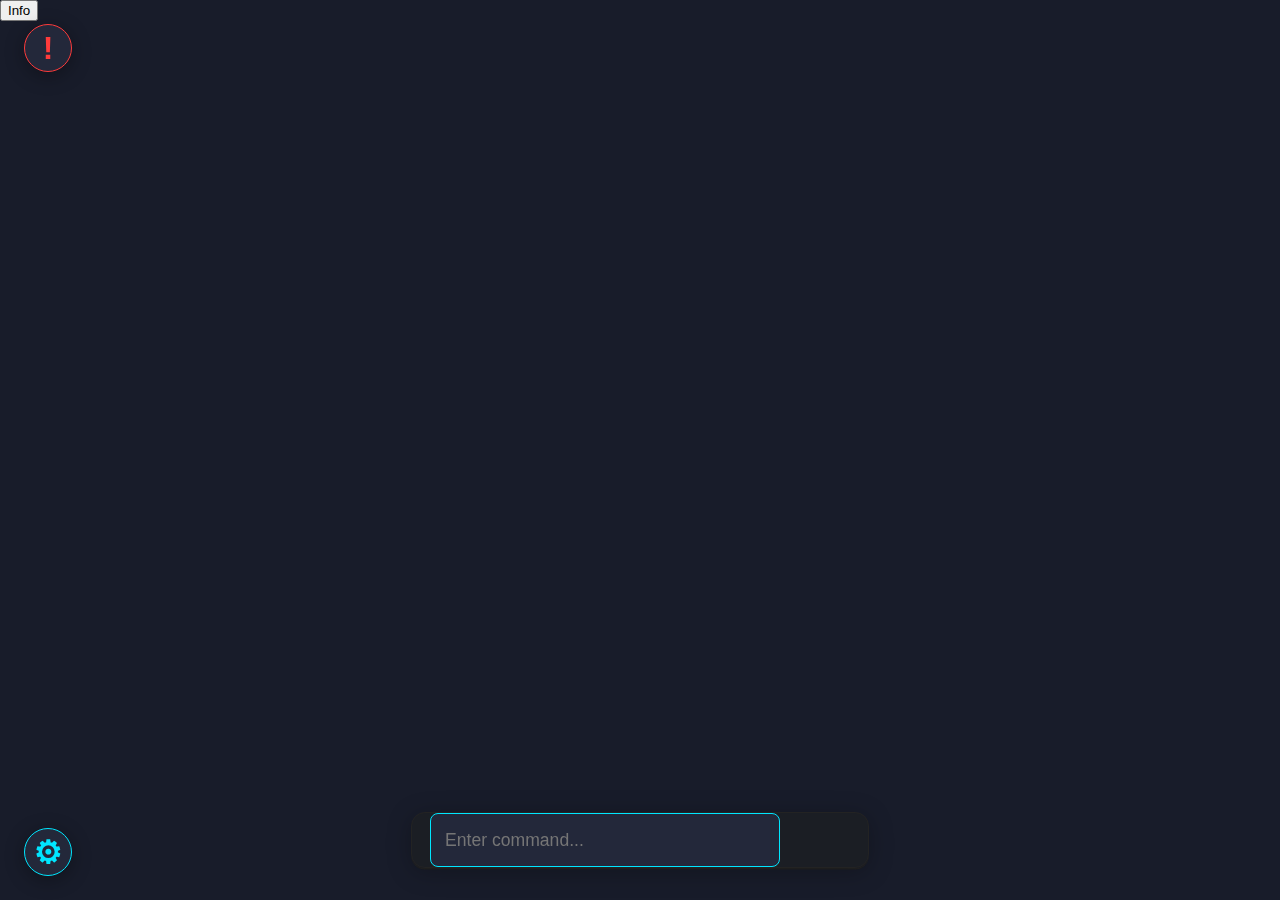
<file: index.html>
<!DOCTYPE html>
<html lang="en">
<head>
  <meta charset="UTF-8" />
  <meta name="viewport" content="width=device-width, initial-scale=1.0" />
  <title>Mapbox Research Tool</title>
  <link href="style.css" rel="stylesheet" />
  <script src="https://api.mapbox.com/mapbox-gl-js/v2.15.0/mapbox-gl.js"></script>
  <link href="https://api.mapbox.com/mapbox-gl-js/v2.15.0/mapbox-gl.css" rel="stylesheet" />
  <style>
    body, html {
      background: #181c2a;
      color: #e0e0e0;
      font-family: 'Roboto', Arial, sans-serif;
      margin: 0;
      padding: 0;
      height: 100%;
      width: 100%;
    }
    #map {
      position: absolute;
      top: 0; left: 0; right: 0; bottom: 0;
      width: 100vw;
      height: 100vh;
      z-index: 1;
    }
    /* Topbar, sidebar, modal, and button dark theme overrides */
    .projects-sidebar, #info-sidebar, .modal, .project-topbar, .notification-box, .calendar-event-modal, .point-sidebar, .leader-overlay {
      background: rgba(35, 40, 58, 0.98) !important;
      color: #e0e0e0 !important;
      border-radius: 12px;
      box-shadow: 0 4px 24px #000a;
      border: 1px solid rgba(255,255,255,0.08);
      backdrop-filter: blur(10px);
    }
    .sidebar-header, .notification-header, .leader-overlay-header {
      background: rgba(26, 30, 45, 0.95);
      color: #00e6ff;
      border-radius: 12px 12px 0 0;
      font-weight: 600;
      font-size: 1.1em;
      padding: 10px 18px;
      display: flex;
      align-items: center;
      justify-content: space-between;
    }
    .add-project-btn, .close-sidebar-btn, .close-modal-btn, .continue-btn, .settings-btn, .notification-btn, .close-project-btn, #leader-overlay-close {
      background: #00e6ff;
      color: #23283a;
      border: none;
      border-radius: 8px;
      padding: 8px 16px;
      font-size: 1.1em;
      font-weight: 600;
      cursor: pointer;
      box-shadow: 0 2px 8px #00e6ff44;
      transition: background 0.18s, color 0.18s;
    }
    .add-project-btn:hover, .close-sidebar-btn:hover, .close-modal-btn:hover, .continue-btn:hover, .settings-btn:hover, .notification-btn:hover, .close-project-btn:hover, #leader-overlay-close:hover {
      background: #00bcd4;
      color: #fff;
    }
    #command-input {
      background: #23283a;
      color: #e0e0e0;
      border: 1px solid #00e6ff;
      border-radius: 8px;
      padding: 8px 14px;
      font-size: 1.1em;
      margin: 10px 0;
      width: 320px;
      outline: none;
      transition: border 0.18s;
      z-index: 10010;
    }
    #command-input:focus {
      border: 1.5px solid #00bcd4;
    }
    .autocomplete-box {
      background: #23283a;
      color: #e0e0e0;
      border: 1px solid #00e6ff;
      border-radius: 8px;
      position: absolute;
      top: 54px;
      left: 50%;
      transform: translateX(-50%);
      min-width: 320px;
      z-index: 10020;
      display: none;
    }
    .suggestion-item {
      padding: 8px 16px;
      cursor: pointer;
      transition: background 0.18s;
    }
    .suggestion-item:hover {
      background: #00bcd4;
      color: #23283a;
    }
    /* Hide scrollbars for overlays */
    ::-webkit-scrollbar {
      width: 8px;
      background: #23283a;
    }
    ::-webkit-scrollbar-thumb {
      background: #00e6ff44;
    }
    /* Responsive adjustments */
    @media (max-width: 700px) {
      #command-input, .autocomplete-box { min-width: 90vw; width: 90vw; }
    }
    .switch .slider.round {
      border-radius: 28px;
    }
    .switch .slider.round:before {
      border-radius: 50%;
    }
    .switch .slider {
      position: absolute;
      cursor: pointer;
      top: 0; left: 0; right: 0; bottom: 0;
      background: #3a3f5a;
      transition: .3s;
      border-radius: 28px;
    }
    .switch input:checked + .slider {
      background: #00e6ff;
    }
    .switch .slider:before {
      position: absolute;
      content: "";
      height: 22px;
      width: 22px;
      left: 4px;
      bottom: 3px;
      background: #fff;
      transition: .3s;
      border-radius: 50%;
      box-shadow: 0 2px 8px #0002;
    }
    .switch input:checked + .slider:before {
      transform: translateX(24px);
      background: #fff;
    }
    .switch input {
      opacity: 0;
      width: 0;
      height: 0;
    }
    .widget-card:hover {
      box-shadow: 0 6px 24px #00e6ff44;
      border: 1.5px solid #00bcd4;
    }
  </style>
</head>
<body>
  <div id="map"></div>

  <!-- Command Input Block -->
  <div id="command-block">
    <input type="text" id="command-input" placeholder="Enter command..." autocomplete="off" />
  </div>
  <div id="suggestions" class="autocomplete-box"></div>

  <!-- Projects Sidebar -->
  <div id="projects-sidebar" class="projects-sidebar">
    <div class="sidebar-header">
      <h2>Projects</h2>
      <button id="add-project" class="add-project-btn" title="Create new project">+</button>
      <button id="close-projects-sidebar-btn" class="close-sidebar-btn" title="Close sidebar">&times;</button>
    </div>
    <div class="projects-content">
      <!-- Projects will be dynamically added here -->
    </div>
  </div>

  <!-- Info button and sidebar -->
  <button id="info-button">Info</button>
  <div id="info-sidebar">
    <div id="sidebar-top">
      <img id="flag-img" class="flag" />
      <h2 id="sidebar-title">Country Name</h2>
      <button id="leader-button" class="leader-button">
        <img id="leader-img" class="leader-photo" />
        <div class="leader-info-text">
          <span id="leader-name">Leader Name</span><br/>
          <small id="leader-party">Political party: </small>
        </div>
      </button>
    </div>
    <div id="sidebar-content">
      <div id="military-info" style="display: none;"></div>
    </div>
  </div>

  <!-- Project Modal -->
  <div id="project-modal" class="modal">
    <div class="modal-content">
      <h2>Name your project</h2>
      <input id="project-name-input" type="text" placeholder="Project name..." />
      <button id="continue-project-btn" class="continue-btn">Continue</button>
    </div>
  </div>

  <!-- Project Top Bar -->
  <div id="project-topbar" class="project-topbar">
    <div class="topbar-inner">
      <button id="close-project-btn" class="close-project-btn">Close</button>
      <span id="active-project-name"></span>
    </div>
  </div>

  <!-- Notification Panel -->
  <div id="notification-panel" style="display:none;position:fixed;top:0;left:0;width:10cm;height:20cm;background:rgba(35,40,58,0.98);color:#fff;border-radius:0 0 16px 0;box-shadow:0 8px 40px #000a;border:1.5px solid #ff3b3b;z-index:10030;flex-direction:column;padding:24px 18px 18px 18px;gap:18px;overflow-y:auto;">
    <div style="display:flex;align-items:center;justify-content:space-between;margin-bottom:10px;">
      <span style="font-size:1.25rem;font-weight:600;color:#ff3b3b;">Notifications</span>
      <button id="close-notification-panel" class="close-modal-btn" title="Close" style="background:#ff3b3b;color:#23283a;font-size:1.5rem;border:none;border-radius:8px;width:32px;height:32px;display:flex;align-items:center;justify-content:center;cursor:pointer;">&times;</button>
    </div>
    <!-- Widgets inside notification panel -->
    <div id="notification-widgets" style="display:flex;flex-direction:column;align-items:flex-start;gap:24px;margin-bottom:18px;">
      <div id="calendar-widget" class="widget-card" style="width:180px;height:120px;background:#23283a;border-radius:14px;box-shadow:0 2px 12px #0004;border:1.5px solid #00e6ff;display:flex;flex-direction:column;align-items:center;justify-content:center;cursor:pointer;transition:box-shadow 0.18s, border 0.18s;">
        <div style="font-size:2.2rem;color:#00e6ff;margin-bottom:8px;">&#128197;</div>
        <div style="font-size:1.1rem;font-weight:600;">Calendar</div>
        <div id="calendar-widget-date" style="font-size:0.98rem;color:#b0eaff;margin-top:4px;"></div>
      </div>
    </div>
    <div id="notification-panel-content" style="flex:1;min-height:0;">No notifications.</div>
  </div>

  <!-- Point Info Card (Modern Floating Design, Bottom Left) -->
  <div id="point-info-card" class="point-info-card" style="display:none;position:fixed;bottom:88px;left:24px;width:360px;background:#181c2a;color:#fff;border-radius:16px;box-shadow:0 8px 32px rgba(0,230,255,0.25);border:1.5px solid #00e6ff;z-index:10030;overflow:hidden;">
    <div class="point-card-header" style="padding:16px 20px;background:rgba(0,230,255,0.12);display:flex;align-items:center;justify-content:space-between;border-bottom:1px solid rgba(0,230,255,0.18);">
      <h3 id="point-title" class="point-title" style="margin:0;font-size:1.2rem;font-weight:600;color:#00e6ff;">Point Information</h3>
      <button id="close-point-info" class="close-point-info" style="background:none;border:none;color:#00e6ff;font-size:1.5rem;cursor:pointer;padding:4px;line-height:1;border-radius:8px;transition:background 0.2s;">&times;</button>
    </div>
    <div id="point-content" class="point-content" style="padding:20px;font-size:1.1rem;">
      <!-- Point details will be dynamically inserted here -->
    </div>
  </div>

  <!-- Leader Overlay Floating Window -->
  <div id="leader-overlay" class="leader-overlay" style="display:none;">
    <div class="leader-overlay-header">
      <span class="leader-overlay-title">Country Leadership</span>
      <button id="leader-overlay-close" class="leader-overlay-close">&times;</button>
    </div>
    <div id="leader-overlay-content" class="leader-overlay-content"></div>
  </div>

  <!-- Settings Button (bottom left, visible and styled) -->
  <button id="settings-button" class="settings-btn" title="Settings" style="position:fixed;left:24px;bottom:24px;width:48px;height:48px;border-radius:50%;background:#23283a;color:#00e6ff;font-size:2rem;z-index:10020;display:flex;align-items:center;justify-content:center;box-shadow:0 4px 20px #0005;border:1.5px solid #00e6ff;cursor:pointer;transition:background 0.2s;">
    <span style="font-size:2rem;">&#9881;</span>
  </button>

  <!-- Settings Modal -->
  <div id="settings-modal" class="modal" style="display:none;">
    <div class="modal-content settings-modal-content" style="min-width:340px;min-height:120px;background:#23283a;color:#fff;border-radius:16px;box-shadow:0 8px 40px #000a;border:1.5px solid #00e6ff;z-index:10030;display:flex;flex-direction:column;padding:32px 32px 24px 32px;gap:24px;font-size:1.1rem;align-items:stretch;position:relative;">
      <button id="close-settings-modal" class="close-modal-btn" title="Close" style="position:absolute;right:18px;top:12px;font-size:2.1rem;background:#00e6ff;border:none;color:#23283a;cursor:pointer;opacity:1;z-index:1;line-height:1;border-radius:8px;width:36px;height:36px;display:flex;align-items:center;justify-content:center;font-weight:bold;">&times;</button>
      <h2 style="font-size:1.3rem;font-weight:600;margin-bottom:10px;color:#00e6ff;">Settings</h2>
      <div class="setting-row" style="display:flex;align-items:center;justify-content:space-between;margin-bottom:10px;gap:18px;">
        <span style="font-size:1.08rem;">Show labels (country names, places, etc.)</span>
        <label class="switch" style="display:inline-block;position:relative;width:52px;height:28px;">
          <input type="checkbox" id="labels-switch" style="opacity:0;width:0;height:0;">
          <span class="slider round" style="position:absolute;cursor:pointer;top:0;left:0;right:0;bottom:0;background:#3a3f5a;transition:.3s;border-radius:28px;"></span>
        </label>
      </div>
    </div>
  </div>

  <!-- Notification Button (top left, visible and styled) -->
  <button id="notification-button" class="notification-btn" title="Notifications" style="position:fixed;top:24px;left:24px;width:48px;height:48px;border-radius:50%;background:#23283a;color:#ff3b3b;font-size:2rem;z-index:10020;display:flex;align-items:center;justify-content:center;box-shadow:0 4px 20px #0005;border:1.5px solid #ff3b3b;cursor:pointer;transition:background 0.2s;">
    <span style="font-size:2rem;">&#33;</span>
  </button>
  <!-- Notification Panel (top left, flush to edges) -->
  <div id="notification-panel" style="display:none;position:fixed;top:0;left:0;width:10cm;height:20cm;background:rgba(35,40,58,0.98);color:#fff;border-radius:0 0 16px 0;box-shadow:0 8px 40px #000a;border:1.5px solid #ff3b3b;z-index:10030;flex-direction:column;padding:24px 18px 18px 18px;gap:18px;overflow-y:auto;">
    <div style="display:flex;align-items:center;justify-content:space-between;margin-bottom:10px;">
      <span style="font-size:1.25rem;font-weight:600;color:#ff3b3b;">Notifications</span>
      <button id="close-notification-panel" class="close-modal-btn" title="Close" style="background:#ff3b3b;color:#23283a;font-size:1.5rem;border:none;border-radius:8px;width:32px;height:32px;display:flex;align-items:center;justify-content:center;cursor:pointer;">&times;</button>
    </div>
    <!-- Widgets inside notification panel -->
    <div id="notification-widgets" style="display:flex;flex-direction:column;align-items:flex-start;gap:24px;margin-bottom:18px;">
      <div id="calendar-widget" class="widget-card" style="width:180px;height:120px;background:#23283a;border-radius:14px;box-shadow:0 2px 12px #0004;border:1.5px solid #00e6ff;display:flex;flex-direction:column;align-items:center;justify-content:center;cursor:pointer;transition:box-shadow 0.18s, border 0.18s;">
        <div style="font-size:2.2rem;color:#00e6ff;margin-bottom:8px;">&#128197;</div>
        <div style="font-size:1.1rem;font-weight:600;">Calendar</div>
        <div id="calendar-widget-date" style="font-size:0.98rem;color:#b0eaff;margin-top:4px;"></div>
      </div>
    </div>
    <div id="notification-panel-content" style="flex:1;min-height:0;">No notifications.</div>
  </div>

  <!-- Google Calendar-like Fullscreen Modal (NEW, ENGLISH, MODERN DESIGN) -->
  <div id="calendar-modal" class="calendar-modal-dark" style="display:none;position:fixed;top:0;left:0;width:100vw;height:100vh;z-index:10040;background:#181c2a;overflow:hidden;">
        <div id="custom-calendar" class="calendar-root">
          <div id="calendar-sidebar" class="calendar-sidebar"></div>
          <div class="calendar-content">
            <div id="calendar-header" class="calendar-header"></div>
            <div id="calendar-main" class="calendar-main"></div>
          </div>
        </div>
        <button id="calendar-fab" title="Create event" class="calendar-fab">+</button>
        <button id="close-calendar-modal" title="Close" class="calendar-close">&times;</button>
      </div>

  <script src="script_100_percent_working.js"></script>
  <script src="calendar.js"></script>
  <script>
    // Notification panel logic
    const notifBtn = document.getElementById('notification-button');
    const notifPanel = document.getElementById('notification-panel');
    const notifClose = document.getElementById('close-notification-panel');
    if (notifBtn && notifPanel) {
      notifBtn.onclick = () => {
        notifPanel.style.display = 'flex';
      };
    }
    if (notifClose && notifPanel) {
      notifClose.onclick = () => {
        notifPanel.style.display = 'none';
      };
    }
    document.addEventListener('mousedown', function(e) {
      if (notifPanel && notifPanel.style.display === 'flex' && !notifPanel.contains(e.target) && e.target !== notifBtn) {
        notifPanel.style.display = 'none';
      }
    });
    // Remove any loading overlay after map is loaded

    window.addEventListener('load', function() {
      var loadingOverlay = document.getElementById('loading-overlay');
      if (loadingOverlay) loadingOverlay.remove();
    });

    // --- Calendar Modal Logic ---
    const calendarWidget = document.getElementById('calendar-widget');
    const calendarModal = document.getElementById('calendar-modal');
    const closeCalendarModalBtn = document.getElementById('close-calendar-modal');
    const calendarFab = document.getElementById('calendar-fab');

    if (calendarWidget && calendarModal) {
      calendarWidget.onclick = () => {
        calendarModal.style.display = 'block';
      };
    }
    if (closeCalendarModalBtn && calendarModal) {
      closeCalendarModalBtn.onclick = () => {
        calendarModal.style.display = 'none';
      };
    }
    // Optionally, clicking outside the modal closes it
    document.addEventListener('mousedown', function(e) {
      if (calendarModal && calendarModal.style.display === 'block' && !calendarModal.contains(e.target) && e.target !== calendarWidget) {
        calendarModal.style.display = 'none';
      }
    });
    // Floating action button for event creation (placeholder)
    if (calendarFab) {
      calendarFab.onclick = () => {
        alert('Create event functionality coming soon!');
      };
    }

    // --- Disable command input until map is ready ---
    const commandInput = document.getElementById('command-input');
    if (commandInput) {
      commandInput.disabled = true;
    }
    // Enable command input when map is ready
    function enableCommandInput() {
      if (commandInput) commandInput.disabled = false;
    }
    // Listen for map load event
    document.addEventListener('DOMContentLoaded', function() {
      if (window.map) {
        window.map.on('load', enableCommandInput);
      } else {
        // If map is not yet created, poll until available
        const interval = setInterval(function() {
          if (window.map && window.map.loaded()) {
            enableCommandInput();
            clearInterval(interval);
          }
        }, 200);
      }
    });
    // --- Command Input: Show point info card by name ---
    if (commandInput) {
      commandInput.addEventListener('keydown', async function(e) {
        if (e.key === 'Enter') {
          if (commandInput.disabled) return;
          const value = commandInput.value.trim();
          if (value) {
            // Example: "show port Rotterdam" or "show oil field Ghawar"
            // Parse command and find matching point feature
            let map = window.map;
            if (!map) {
              // Try to get map from Mapbox GL
              if (window.mapboxgl && mapboxgl.Map && mapboxgl.Map.prototype.queryRenderedFeatures) {
                map = mapboxgl.Map.prototype;
              }
            }
            if (!map || typeof map.queryRenderedFeatures !== 'function') {
              alert('Map is not ready yet.');
              return;
            }
            // Get available layers
            const styleLayers = (map.getStyle && map.getStyle().layers) ? map.getStyle().layers.map(l => l.id) : [];
            const pointLayers = [
              'ports-points', 'oil_fields-points', 'nuclear-points', 'pipelines-points', 'powerlines-points', 'refineries-points', 'industrial_zones-points', 'trade_zones-points', 'military-base-points'
            ];
            let foundFeature = null;
            for (const layerId of pointLayers) {
              if (!styleLayers.includes(layerId)) continue; // Only query existing layers
              const features = map.queryRenderedFeatures(undefined, {layers: [layerId]});
              foundFeature = features.find(f => {
                const props = f.properties || {};
                return (
                  (props.name && props.name.toLowerCase().includes(value.toLowerCase())) ||
                  (props.title && props.title.toLowerCase().includes(value.toLowerCase())) ||
                  (props.id && props.id.toLowerCase().includes(value.toLowerCase()))
                );
              });
              if (foundFeature) break;
            }
            if (foundFeature) {
              window.forceShowPointInfo = true;
              if (window.showPointInfo) window.showPointInfo(foundFeature);
              const pointInfoCard = document.getElementById('point-info-card');
              if (pointInfoCard) pointInfoCard.style.display = 'flex';
              if (foundFeature.geometry && foundFeature.geometry.coordinates) {
                map.flyTo({center: foundFeature.geometry.coordinates, zoom: 6});
              }
            } else {
              alert('No matching point found for: ' + value + '\nAvailable layers: ' + styleLayers.join(', '));
            }
          }
        }
      });
    }
    // --- Info Card Close Button: Reset forceShowPointInfo flag ---
    const closePointInfoBtn = document.getElementById('close-point-info');
    if (closePointInfoBtn) {
      closePointInfoBtn.addEventListener('click', function() {
        window.forceShowPointInfo = false;
        const pointInfoCard = document.getElementById('point-info-card');
        if (pointInfoCard) pointInfoCard.style.display = 'none';
      });
    }
  </script>
</body>
</html>
</file>
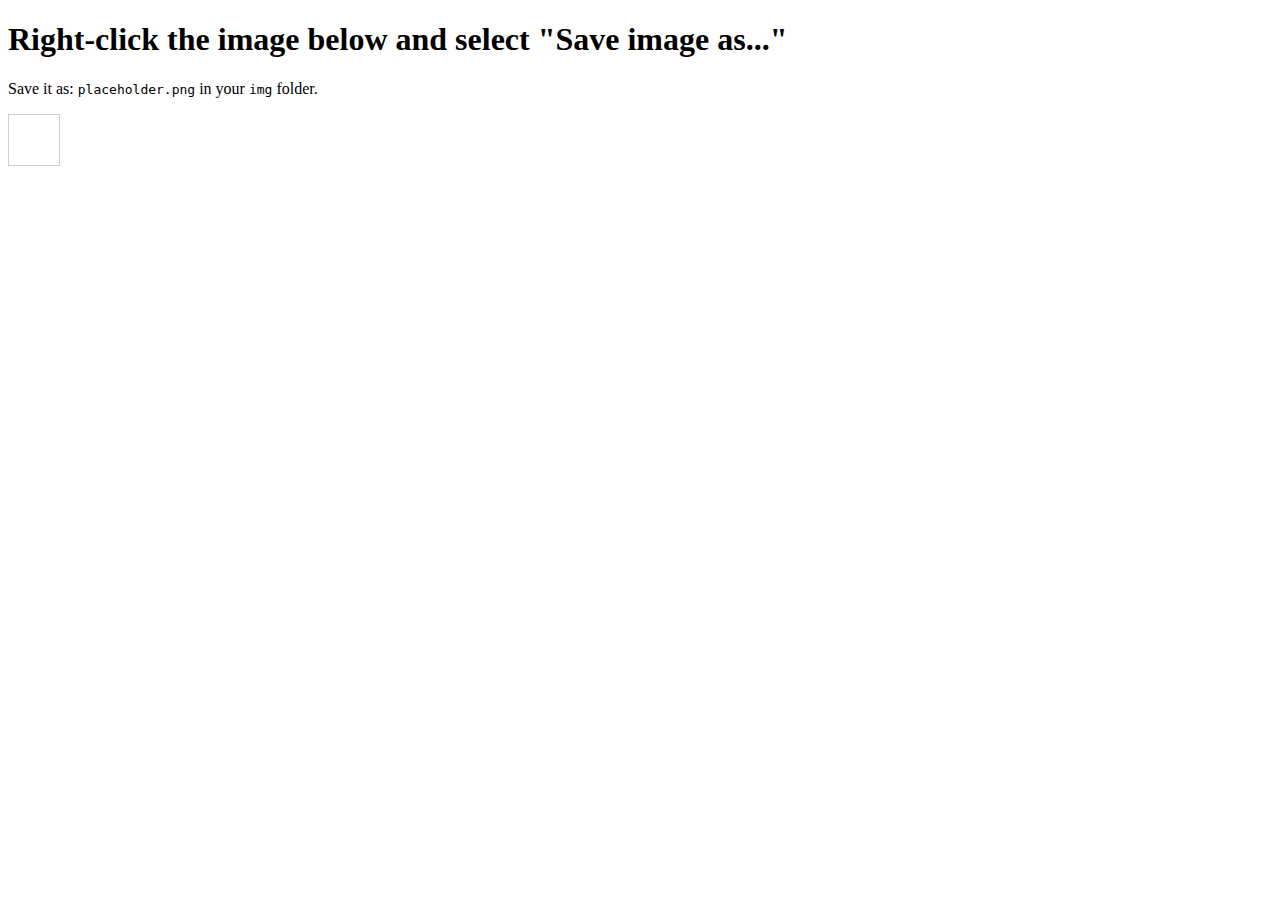
<file: create_placeholder.html>
<!DOCTYPE html>
<html lang="en">
<head>
    <meta charset="UTF-8">
    <meta name="viewport" content="width=device-width, initial-scale=1.0">
    <title>Save Placeholder Image</title>
</head>
<body>
    <h1>Right-click the image below and select "Save image as..."</h1>
    <p>Save it as: <code>placeholder.png</code> in your <code>img</code> folder.</p>
    <img src="[data-uri]" alt="Placeholder Image" style="width: 50px; height: 50px; border: 1px solid #ccc;">
</body>
</html>
</file>
<file: style.css>
body, html {
  margin: 0;
  padding: 0;
  font-family: Arial, sans-serif;
  background-color: #0e0e0e;
  color: white;
  overflow-x: hidden;
  max-width: 100vw;
}

#map {
  position: absolute;
  top: 0;
  bottom: 50px;
  width: 100vw;
  max-width: 100vw;
  overflow-x: hidden;
}

/* Modern Command Block */
#command-block {
  position: fixed;
  left: 50%;
  bottom: 32px;
  transform: translateX(-50%);
  width: 420px;
  max-width: 90vw;
  height: 54px;
  background: rgba(28, 30, 36, 0.92);
  box-shadow: 0 4px 24px rgba(0,0,0,0.25), 0 1.5px 0 #232323;
  border-radius: 14px;
  display: flex;
  align-items: center;
  padding: 0 18px;
  z-index: 5000;
  border: 1.5px solid #232323;
  backdrop-filter: blur(6px);
}
#command-input {
  width: 100%;
  height: 36px;
  border: none;
  background: rgba(44, 48, 60, 0.92);
  color: #fff;
  padding: 0 14px;
  font-size: 1.08rem;
  border-radius: 8px;
  box-shadow: 0 1.5px 0 #232323;
  transition: background 0.15s, box-shadow 0.15s;
}
#command-input:focus {
  outline: none;
  background: rgba(54, 58, 70, 0.98);
  box-shadow: 0 0 0 2px #4a5a7a;
}

/* Projects Sidebar */
.projects-sidebar {
  position: fixed;
  top: 0;
  left: 0;
  width: 300px;
  height: 100%;
  background-color: #1a1a1a;
  box-shadow: 2px 0 5px rgba(0,0,0,0.5);
  z-index: 1000;
  display: none;
  flex-direction: column;
}

.sidebar-header {
  padding: 20px;
  display: flex;
  justify-content: space-between;
  align-items: center;
  border-bottom: 1px solid #333;
}

.sidebar-header h2 {
  margin: 0;
  color: white;
}

.add-project-btn, .close-sidebar-btn {
  background: none;
  border: none;
  color: white;
  font-size: 24px;
  cursor: pointer;
  padding: 5px 10px;
  border-radius: 4px;
}

.add-project-btn:hover, .close-sidebar-btn:hover {
  background-color: #333;
}

.projects-content {
  padding: 20px;
  overflow-y: auto;
  flex-grow: 1;
}

/* Project Modal */
.modal {
  display: none;
  position: fixed;
  top: 0;
  left: 0;
  width: 100%;
  height: 100%;
  background-color: rgba(0,0,0,0.7);
  z-index: 2000;
  justify-content: center;
  align-items: center;
}

.modal-content {
  background-color: #1a1a1a;
  padding: 30px;
  border-radius: 8px;
  width: 400px;
  max-width: 90%;
}

.modal-content h2 {
  margin-top: 0;
  color: white;
}

.modal-content input {
  width: 100%;
  padding: 10px;
  margin: 10px 0;
  background-color: #333;
  border: 1px solid #444;
  color: white;
  border-radius: 4px;
}

.continue-btn {
  background-color: #4CAF50;
  color: white;
  border: none;
  padding: 10px 20px;
  border-radius: 4px;
  cursor: pointer;
  width: 100%;
  margin-top: 10px;
}

.continue-btn:hover {
  background-color: #45a049;
}

/* Project Top Bar */
.project-topbar {
  position: fixed;
  top: 0;
  left: 0;
  right: 0;
  background-color: #1a1a1a;
  padding: 10px 20px;
  display: none;
  z-index: 900;
  box-shadow: 0 2px 5px rgba(0,0,0,0.5);
}

.topbar-inner {
  display: flex;
  justify-content: space-between;
  align-items: center;
}

.close-project-btn {
  background-color: #e74c3c;
  color: white;
  border: none;
  padding: 5px 15px;
  border-radius: 4px;
  cursor: pointer;
}

.close-project-btn:hover {
  background-color: #c0392b;
}

#active-project-name {
  color: white;
  font-size: 18px;
  font-weight: bold;
}

/* Project Mode Theme */
body.project-mode {
  background-color: #0a0a0a;
}

body.project-mode #map {
  filter: brightness(0.9) contrast(1.1);
}

/* Project List Items */
.project-item {
  background-color: #333;
  padding: 15px;
  margin-bottom: 10px;
  border-radius: 4px;
  cursor: pointer;
  transition: background-color 0.2s;
}

.project-item:hover {
  background-color: #444;
}

.project-item h3 {
  margin: 0;
  color: white;
}

.project-item p {
  margin: 5px 0 0;
  color: #aaa;
  font-size: 14px;
}

/* Command Box Auto-Suggestion */
.autocomplete-box {
  position: absolute;
  left: 10px;
  bottom: 60px;
  width: 300px;
  background: #232323;
  border-radius: 6px;
  box-shadow: 0 2px 8px rgba(0,0,0,0.7);
  z-index: 3000;
  display: none;
  max-height: 220px;
  overflow-y: auto;
  padding: 4px 0;
}
.suggestion-item {
  padding: 10px 16px;
  color: #fff;
  cursor: pointer;
  font-size: 15px;
  border: none;
  background: none;
  transition: background 0.15s;
}
.suggestion-item:hover, .suggestion-item.active {
  background: #333;
}

/* Country Context Menu */
.country-context-menu {
  position: absolute;
  z-index: 5000;
  min-width: 120px;
  background: #181818;
  border-radius: 6px;
  box-shadow: 0 2px 8px rgba(0,0,0,0.7);
  padding: 6px 0;
  display: none;
  flex-direction: column;
  font-size: 15px;
}
.country-context-menu .context-item {
  padding: 10px 18px;
  color: #fff;
  cursor: pointer;
  border: none;
  background: none;
  text-align: left;
  transition: background 0.15s;
}
.country-context-menu .context-item:hover {
  background: #333;
}

/* Info Sidebar Modern Design */
#info-sidebar {
  position: fixed;
  top: 0;
  right: 0;
  width: 340px;
  height: 100%;
  background: #191b1f;
  color: #fff;
  box-shadow: -2px 0 16px rgba(0,0,0,0.7);
  z-index: 4000;
  display: none;
  flex-direction: column;
  padding: 0;
  overflow-y: auto;
  transition: transform 0.2s cubic-bezier(.4,2,.6,1), opacity 0.2s;
  opacity: 0;
  transform: translateX(100%);
  border-left: 1.5px solid #232323;
}
#info-sidebar.visible {
  display: flex;
  opacity: 1;
  transform: translateX(0);
}

#sidebar-top {
  padding: 28px 28px 16px 28px;
  border-bottom: 1px solid #232323;
  display: flex;
  flex-direction: column;
  align-items: flex-start;
  background: #20232a;
}
#flag-img.flag {
  width: 48px;
  height: 32px;
  object-fit: cover;
  border-radius: 4px;
  margin-bottom: 10px;
  box-shadow: 0 2px 8px rgba(0,0,0,0.18);
}
#sidebar-title {
  font-size: 1.35rem;
  font-weight: 700;
  margin: 0 0 16px 0;
  color: #fff;
  letter-spacing: 0.5px;
}

/* Leader Button Modern Style */
#leader-button.leader-button {
  display: flex;
  align-items: center;
  background: #23283a;
  border: none;
  border-radius: 8px;
  padding: 10px 16px;
  margin: 0 0 0 0;
  cursor: pointer;
  transition: background 0.18s, box-shadow 0.18s;
  box-shadow: 0 2px 8px rgba(0,0,0,0.10);
  width: 100%;
  gap: 14px;
}
#leader-button.leader-button:hover, #leader-button.leader-button:focus {
  background: #2d3350;
  box-shadow: 0 4px 16px rgba(0,0,0,0.18);
}
#leader-img.leader-photo {
  width: 48px;
  height: 48px;
  border-radius: 50%;
  object-fit: cover;
  margin-right: 10px;
  border: 2px solid #333;
  background: #222;
}
.leader-info-text {
  display: flex;
  flex-direction: column;
  align-items: flex-start;
  gap: 2px;
}
#leader-name {
  font-size: 1.08rem;
  font-weight: 600;
  color: #fff;
}
#leader-party {
  font-size: 0.97rem;
  color: #b0b8c1;
  font-weight: 400;
}

#sidebar-content {
  padding: 22px 28px 0 28px;
  flex: 1 1 auto;
  font-size: 1.04rem;
  color: #e0e0e0;
}

.sidebar-tabs {
  display: flex;
  justify-content: space-between;
  padding: 0 18px 12px 18px;
  border-top: 1px solid #232323;
  background: #191b1f;
  gap: 8px;
}
.sidebar-tabs .tab {
  flex: 1 1 0;
  background: #23283a;
  color: #b0b8c1;
  border: none;
  border-radius: 6px;
  padding: 10px 0;
  margin: 10px 0 0 0;
  font-size: 1rem;
  font-weight: 500;
  cursor: pointer;
  transition: background 0.15s, color 0.15s;
}
.sidebar-tabs .tab:hover, .sidebar-tabs .tab.active {
  background: #2d3350;
  color: #fff;
}

/* Leader Overlay Floating Window */
.leader-overlay {
  position: fixed;
  top: 80px;
  left: 50vw;
  min-width: 340px;
  min-height: 320px;
  width: 480px;
  height: 420px;
  max-width: 90vw;
  max-height: 90vh;
  background: rgba(28, 30, 36, 0.98);
  border-radius: 18px;
  box-shadow: 0 8px 32px rgba(0,0,0,0.45), 0 1.5px 0 #232323;
  z-index: 9999;
  display: flex;
  flex-direction: column;
  overflow: visible;
  user-select: none;
  transition: box-shadow 0.18s;
}
.leader-overlay-header {
  display: flex;
  align-items: center;
  justify-content: space-between;
  padding: 18px 22px 10px 22px;
  background: transparent;
  border-top-left-radius: 18px;
  border-top-right-radius: 18px;
  cursor: move;
}
.leader-overlay-title {
  font-size: 1.18rem;
  font-weight: 600;
  color: #fff;
  letter-spacing: 0.5px;
}
.leader-overlay-close {
  background: none;
  border: none;
  color: #b0b8c1;
  font-size: 2.1rem;
  font-weight: 400;
  cursor: pointer;
  border-radius: 50%;
  width: 36px;
  height: 36px;
  display: flex;
  align-items: center;
  justify-content: center;
  transition: background 0.15s, color 0.15s;
}
.leader-overlay-close:hover {
  background: #23283a;
  color: #fff;
}
.leader-overlay-content {
  flex: 1 1 auto;
  padding: 18px 18px 18px 18px;
  overflow: auto;
  display: flex;
  align-items: center;
  justify-content: center;
}
/* Resizer handles (corners and edges) */
.leader-overlay-resizer {
  position: absolute;
  background: transparent;
  z-index: 10000;
}
.leader-overlay-resizer.n { top: -4px; left: 0; right: 0; height: 8px; cursor: n-resize; }
.leader-overlay-resizer.s { bottom: -4px; left: 0; right: 0; height: 8px; cursor: s-resize; }
.leader-overlay-resizer.e { top: 0; right: -4px; bottom: 0; width: 8px; cursor: e-resize; }
.leader-overlay-resizer.w { top: 0; left: -4px; bottom: 0; width: 8px; cursor: w-resize; }
.leader-overlay-resizer.nw { top: -4px; left: -4px; width: 12px; height: 12px; cursor: nw-resize; }
.leader-overlay-resizer.ne { top: -4px; right: -4px; width: 12px; height: 12px; cursor: ne-resize; }
.leader-overlay-resizer.sw { bottom: -4px; left: -4px; width: 12px; height: 12px; cursor: sw-resize; }
.leader-overlay-resizer.se { bottom: -4px; right: -4px; width: 12px; height: 12px; cursor: se-resize; }

/* Hide Mapbox logo and attribution */
.mapboxgl-ctrl-logo, .mapboxgl-ctrl-attrib {
  display: none !important;
}

/* --- Google Calendar-like Modal & Calendar Styles (TRUE FULLSCREEN, DARK THEME, NO MARGINS) --- */
html, body {
  width: 100vw;
  height: 100vh;
  margin: 0;
  padding: 0;
  overflow: hidden;
}
#calendar-modal, #calendar-modal.calendar-modal-dark {
  display: none;
  position: fixed;
  top: 0; left: 0; width: 100vw; height: 100vh;
  z-index: 10040;
  background: #181c2a;
  overflow: hidden;
  animation: fadeIn 0.2s;
  border-radius: 0;
  box-shadow: none;
  display: flex;
  flex-direction: row;
  margin: 0;
  padding: 0;
}
.calendar-root {
  display: flex;
  flex-direction: row;
  width: 100vw;
  height: 100vh;
  min-height: 100vh;
  background: #181c2a;
  border-radius: 0;
  box-shadow: none;
  overflow: hidden;
  margin: 0;
  padding: 0;
}
#calendar-sidebar, .calendar-sidebar {
  width: 320px;
  background: #202436;
  border-right: 1px solid #23283a;
  box-shadow: 2px 0 16px #000a;
  display: flex;
  flex-direction: column;
  gap: 32px;
  padding: 24px 16px 16px 16px;
  z-index: 2;
  min-height: 100vh;
  height: 100vh;
  margin: 0;
}
#calendar-header, .calendar-header {
  height: 64px;
  display: flex;
  align-items: center;
  gap: 18px;
  padding: 0 32px 0 32px;
  background: #23283a;
  border-bottom: 1px solid #23283a;
  font-size: 1.18rem;
  font-weight: 500;
  color: #00e6ff;
  z-index: 3;
  min-width: 0;
  box-shadow: 0 2px 8px #0002;
  margin: 0;
}
#calendar-main, .calendar-main {
  flex: 1 1 auto;
  min-width: 0;
  min-height: 0;
  height: 100%;
  width: 100%;
  padding: 0;
  margin: 0;
  background: #181c2a;
  display: flex;
  flex-direction: column;
}
/* Remove border radius and margin from mini-month and grid for edge-to-edge look */
.mini-month {
  border-radius: 0;
  margin-bottom: 18px;
}
.week-header, .month-grid {
  border-radius: 0;
  margin-bottom: 2px;
}

/* --- Calendar Grid Styles --- */
.mini-grid {
  display: grid;
  grid-template-columns: repeat(7, 1fr);
  gap: 2px;
  margin-top: 8px;
  margin-bottom: 8px;
}
.mini-grid > div {
  text-align: center;
  padding: 4px 0;
  font-size: 0.98em;
  border-radius: 4px;
  color: #b0b8c1;
  cursor: pointer;
  user-select: none;
}
.mini-day {
  background: none;
  transition: background 0.15s, color 0.15s;
}
.mini-day:hover, .mini-selected {
  background: #23283a;
  color: #00e6ff;
}
.mini-today {
  border: 1.5px solid #00e6ff;
  color: #00e6ff;
  font-weight: 600;
}

.month-grid {
  display: grid;
  grid-template-columns: repeat(7, 1fr);
  grid-auto-rows: 80px;
  gap: 2px;
  background: #202436;
  border-radius: 0;
  margin-top: 8px;
}
.month-cell {
  background: #23283a;
  border: 1px solid #23283a;
  border-radius: 6px;
  padding: 6px 8px 2px 8px;
  font-size: 1.08em;
  color: #e0e0e0;
  position: relative;
  cursor: pointer;
  transition: background 0.15s, color 0.15s;
  min-width: 0;
  overflow: hidden;
}
.month-cell:hover {
  background: #26304a;
}
.month-today {
  border: 2px solid #00e6ff;
  color: #00e6ff;
  font-weight: 600;
}
.month-events {
  margin-top: 4px;
  display: flex;
  flex-direction: column;
  gap: 2px;
}

.week-header {
  display: grid;
  grid-template-columns: 60px repeat(7, 1fr);
  background: #23283a;
  border-bottom: 1.5px solid #23283a;
  font-size: 1.08em;
  color: #b0b8c1;
  align-items: center;
  min-width: 0;
}
.week-header > div {
  text-align: center;
  padding: 8px 0 4px 0;
  font-weight: 500;
}
.week-day {
  display: flex;
  flex-direction: column;
  align-items: center;
  gap: 2px;
}
.week-today {
  color: #00e6ff;
  font-weight: 600;
}

.week-grid {
  display: grid;
  grid-template-columns: 60px repeat(7, 1fr);
  grid-auto-rows: 44px;
  background: #202436;
  border-radius: 0;
}
.week-hour {
  text-align: right;
  padding: 6px 8px 0 0;
  color: #b0b8c1;
  font-size: 0.98em;
  background: #23283a;
  border-right: 1.5px solid #23283a;
  user-select: none;
}
.week-cell {
  background: #23283a;
  border: 1px solid #23283a;
  border-radius: 6px;
  position: relative;
  cursor: pointer;
  transition: background 0.15s, color 0.15s;
  min-width: 0;
  overflow: hidden;
}
.week-cell:hover {
  background: #26304a;
}
.event-chip {
  display: block;
  background: #00e6ff;
  color: #181c2a;
  border-radius: 4px;
  padding: 2px 6px;
  font-size: 0.98em;
  margin: 2px 0;
  white-space: nowrap;
  overflow: hidden;
  text-overflow: ellipsis;
  cursor: pointer;
  font-weight: 500;
}

/* --- Make calendar grid fill all available space like Google Calendar --- */
.calendar-content {
  display: flex;
  flex-direction: column;
  flex: 1 1 auto;
  min-width: 0;
  min-height: 0;
  height: 100vh;
  width: 100%;
  padding: 0;
}
#calendar-main, .calendar-main {
  flex: 1 1 auto;
  min-width: 0;
  min-height: 0;
  height: 100%;
  width: 100%;
  padding: 0;
  margin: 0;
  background: #181c2a;
  display: flex;
  flex-direction: column;
}
.week-grid, .month-grid {
  height: 100%;
  min-height: 0;
  width: 100%;
  grid-auto-rows: 1fr;
  background: #202436;
  flex: 1 1 auto;
}
.week-header {
  width: 100%;
  min-width: 0;
}
.month-cell, .week-cell {
  min-height: 0;
  height: 100%;
  box-sizing: border-box;
}
/* Remove extra padding/margin from sidebar and header */
#calendar-sidebar, .calendar-sidebar {
  padding-right: 0;
  padding-left: 0;
}
#calendar-header, .calendar-header {
  margin: 0;
  padding: 0 16px;
}

/* Responsive improvements */
@media (max-width: 900px) {
  .calendar-root { flex-direction: column; height: 100vh; }
  #calendar-sidebar, .calendar-sidebar { width: 100vw; min-height: unset; border-radius: 0; height: auto; }
  .calendar-content { padding: 0; }
  #calendar-header, .calendar-header { padding: 12px 8px; }
  #calendar-main, .calendar-main { padding: 0 8px 8px 8px; }
}

/* Week and Month Selected Styles */
.week-selected {
  background: #26304a !important;
  color: #00e6ff !important;
  border-radius: 8px;
  font-weight: 600;
}
.month-selected {
  background: #26304a !important;
  color: #00e6ff !important;
  border: 2px solid #00e6ff;
  font-weight: 600;
}

/* Calendar FAB always visible and accessible */
#calendar-fab, .calendar-fab {
  position: fixed;
  right: 40px;
  bottom: 40px;
  z-index: 10050;
  width: 64px;
  height: 64px;
  border-radius: 50%;
  background: #00e6ff;
  color: #181c2a;
  font-size: 2.6rem;
  font-weight: bold;
  box-shadow: 0 4px 24px #00e6ff44;
  border: none;
  display: flex;
  align-items: center;
  justify-content: center;
  cursor: pointer;
  transition: background 0.18s, color 0.18s, box-shadow 0.18s;
}
#calendar-fab:hover, .calendar-fab:hover {
  background: #00bcd4;
  color: #fff;
  box-shadow: 0 8px 32px #00e6ff66;
}
#calendar-fab:focus, .calendar-fab:focus {
  outline: 2px solid #00e6ff;
  outline-offset: 2px;
}

/* Quick Event Adder Popup (Google Calendar style) */
#quick-event-adder {
  position: fixed;
  z-index: 10070;
  background: #23283a;
  color: #e0e0e0;
  border-radius: 12px;
  box-shadow: 0 8px 32px #000a;
  border: 1.5px solid #00e6ff;
  padding: 20px 24px 16px 24px;
  min-width: 320px;
  max-width: 90vw;
  display: flex;
  flex-direction: column;
  gap: 12px;
  font-size: 1.08em;
  font-weight: 400;
  outline: none;
  box-sizing: border-box;
  pointer-events: auto;
  user-select: auto;
  min-height: auto;
  max-height: 90vh;
  overflow: visible;
  align-items: stretch;
  justify-content: flex-start;
}
#quick-event-adder input[type="text"],
#quick-event-adder input[type="date"],
#quick-event-adder select {
  font-size: 1.1em;
  padding: 8px 10px;
  border-radius: 6px;
  border: 1px solid #00e6ff;
  background: #181c2a;
  color: #e0e0e0;
  outline: none;
  margin-bottom: 0;
}
#quick-event-adder input[type="text"]:focus,
#quick-event-adder input[type="date"]:focus,
#quick-event-adder select:focus {
  border-color: #00bcd4;
}
#quick-event-adder button {
  background: #00e6ff;
  color: #23283a;
  border: none;
  font-weight: 600;
  font-size: 1em;
  padding: 6px 18px;
  border-radius: 6px;
  cursor: pointer;
  transition: background 0.18s, color 0.18s;
}
#quick-event-adder button#quick-more {
  background: #23283a;
  color: #00e6ff;
  border: 1.5px solid #00e6ff;
  margin-right: 8px;
}
#quick-event-adder button#quick-more:hover {
  background: #00bcd4;
  color: #fff;
}
#quick-event-adder button#quick-save:hover {
  background: #00bcd4;
  color: #fff;
}
#quick-event-adder button#quick-close {
  position: absolute;
  top: 8px;
  right: 12px;
  background: none;
  border: none;
  color: #00e6ff;
  font-size: 1.5em;
  cursor: pointer;
  padding: 0;
  width: 32px;
  height: 32px;
  line-height: 1;
}

/* --- Calendar Event Overlay Styles --- */
.calendar-event-overlay {
  position: absolute;
  min-width: 220px;
  background: #23283a;
  color: #fff;
  border: 2px solid #00e6ff;
  border-radius: 10px;
  box-shadow: 0 4px 24px #00e6ff44;
  padding: 16px;
  z-index: 10080;
  font-size: 1em;
  display: block;
  animation: fadeIn 0.18s;
}
@keyframes fadeIn {
  from { opacity: 0; transform: translateY(10px); }
  to { opacity: 1; transform: translateY(0); }
}

/* Point Info Card Styles (Bottom Left) */
.point-info-card {
  position: fixed;
  bottom: 24px;
  left: 24px;
  width: 360px;
  background: #181c2a;
  color: #fff;
  border-radius: 16px;
  box-shadow: 0 8px 32px rgba(0,230,255,0.25);
  border: 1.5px solid #00e6ff;
  z-index: 10030;
  overflow: hidden;
  animation: slideInLeft 0.3s ease-out;
  transform-origin: bottom left;
}

.point-info-card.hiding {
  animation: slideOutLeft 0.3s ease-in;
}

@keyframes slideInLeft {
  from {
    transform: translateX(-100%) scale(0.9);
    opacity: 0;
  }
  to {
    transform: translateX(0) scale(1);
    opacity: 1;
  }
}
@keyframes slideOutLeft {
  from {
    transform: translateX(0) scale(1);
    opacity: 1;
  }
  to {
    transform: translateX(-100%) scale(0.9);
    opacity: 0;
  }
}

.point-card-header {
  padding: 16px 20px;
  background: rgba(0,230,255,0.12);
  display: flex;
  align-items: center;
  justify-content: space-between;
  border-bottom: 1px solid rgba(0,230,255,0.18);
}

.point-title {
  margin: 0;
  font-size: 1.2rem;
  font-weight: 600;
  color: #00e6ff;
  white-space: nowrap;
  overflow: hidden;
  text-overflow: ellipsis;
}

.close-point-info {
  background: none;
  border: none;
  color: #00e6ff;
  font-size: 1.5rem;
  cursor: pointer;
  padding: 4px;
  line-height: 1;
  border-radius: 8px;
  transition: background 0.2s;
}
.close-point-info:hover {
  background: rgba(0,230,255,0.08);
}

.point-content {
  padding: 20px;
  font-size: 1.1rem;
  line-height: 1.6;
}

.point-content .data-row {
  display: flex;
  justify-content: space-between;
  padding: 8px 0;
  border-bottom: 1px solid rgba(0,230,255,0.08);
}
.point-content .data-row:last-child {
  border-bottom: none;
}
.point-content .label {
  color: #b0b8c1;
}
.point-content .value {
  color: #fff;
  font-weight: 500;
}
</file>
